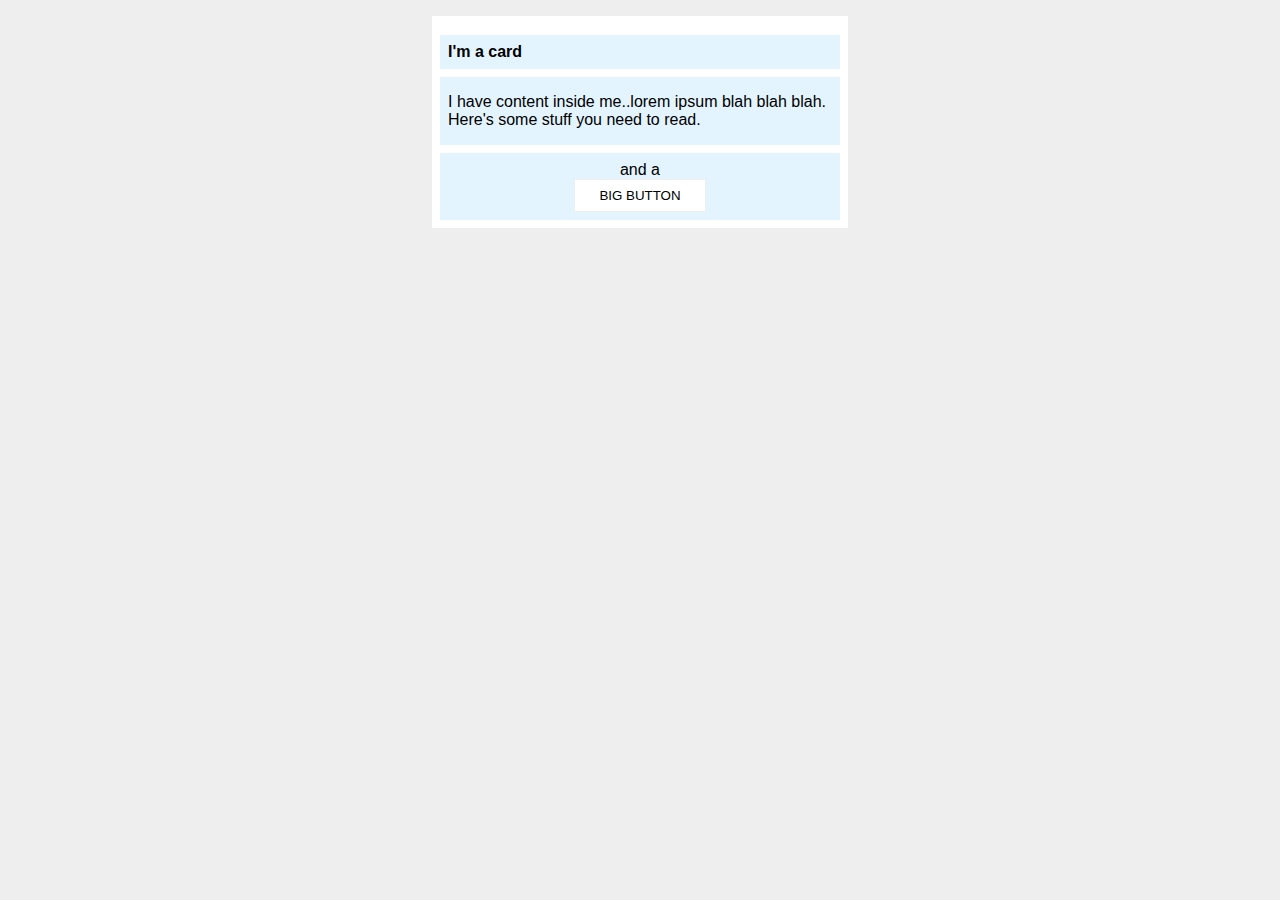
<file: foundations/block-and-inline/02-margin-and-padding-2/index.html>
<!DOCTYPE html>
<html lang="en">
  <head>
    <meta charset="UTF-8">
    <meta http-equiv="X-UA-Compatible" content="IE=edge">
    <meta name="viewport" content="width=device-width, initial-scale=1.0">
    <title>Margin and Padding exercise 2</title>
    <link rel="stylesheet" href="style.css">
  </head>
  <body>
    <div class="card">
      <h1 class="title">I'm a card</h1>
      <div class="content">I have content inside me..lorem ipsum blah blah blah. Here's some stuff you need to read.</div>
      <div class="button-container">and a 
        <button>BIG BUTTON</button>
      </div>
    </div>
  </body>
</html>
</file>
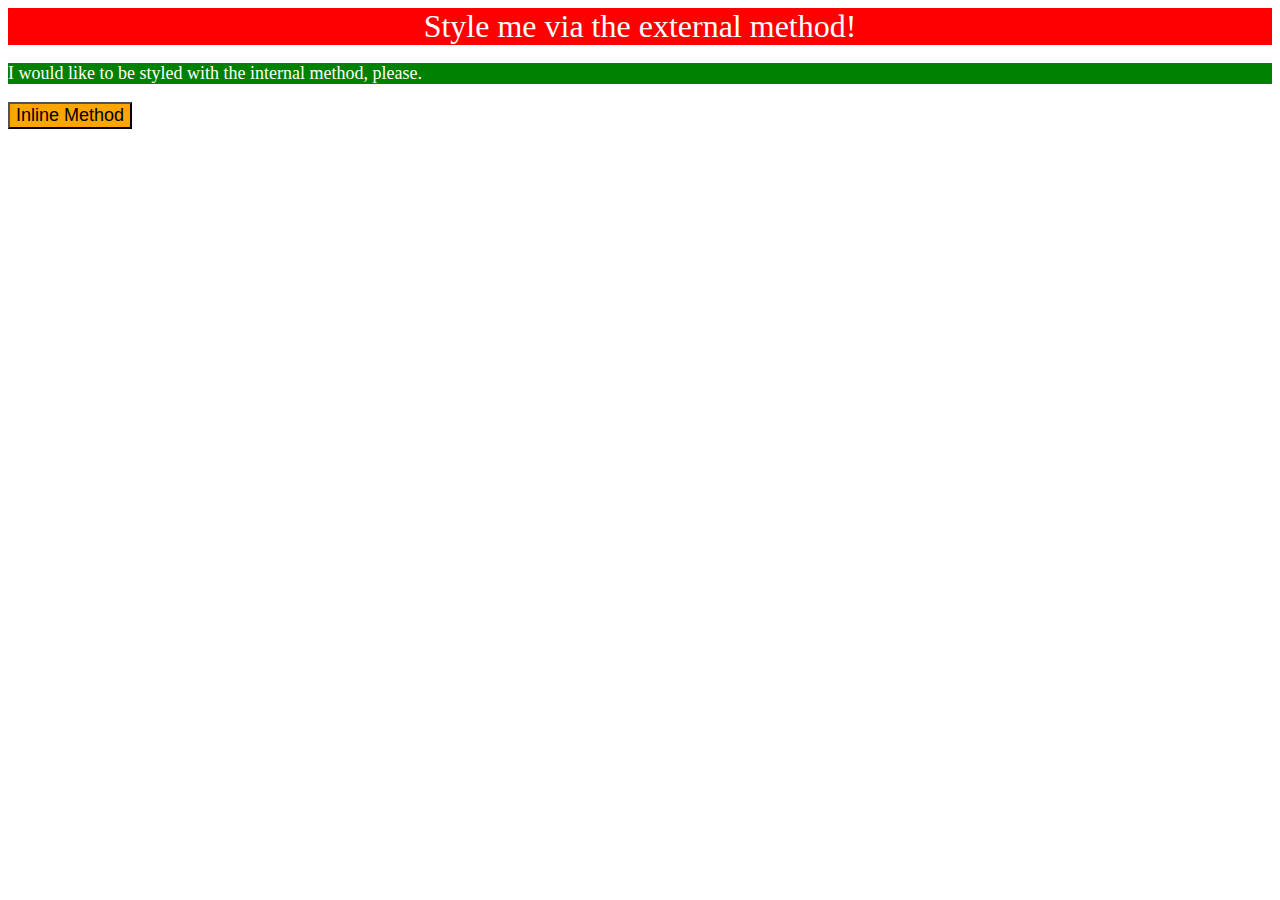
<file: foundations/intro-to-css/01-css-methods/index.html>
<!DOCTYPE html>
<html lang="en">
  <head>
    <meta charset="UTF-8">
    <meta http-equiv="X-UA-Compatible" content="IE=edge">
    <meta name="viewport" content="width=device-width, initial-scale=1.0">
    <title>Methods for Adding CSS</title>
    <link rel="stylesheet" href="solution.css">
    <style>
        p {
      background-color: green;
      color: white;
      font-size: 18px;
      }
    </style>
  </head>
  <body>
    <div>Style me via the external method!</div>
    <p>I would like to be styled with the internal method, please.</p>
    <button style="background-color: orange; font-size: 18px;">Inline Method</button>
  </body>
</html>
</file>
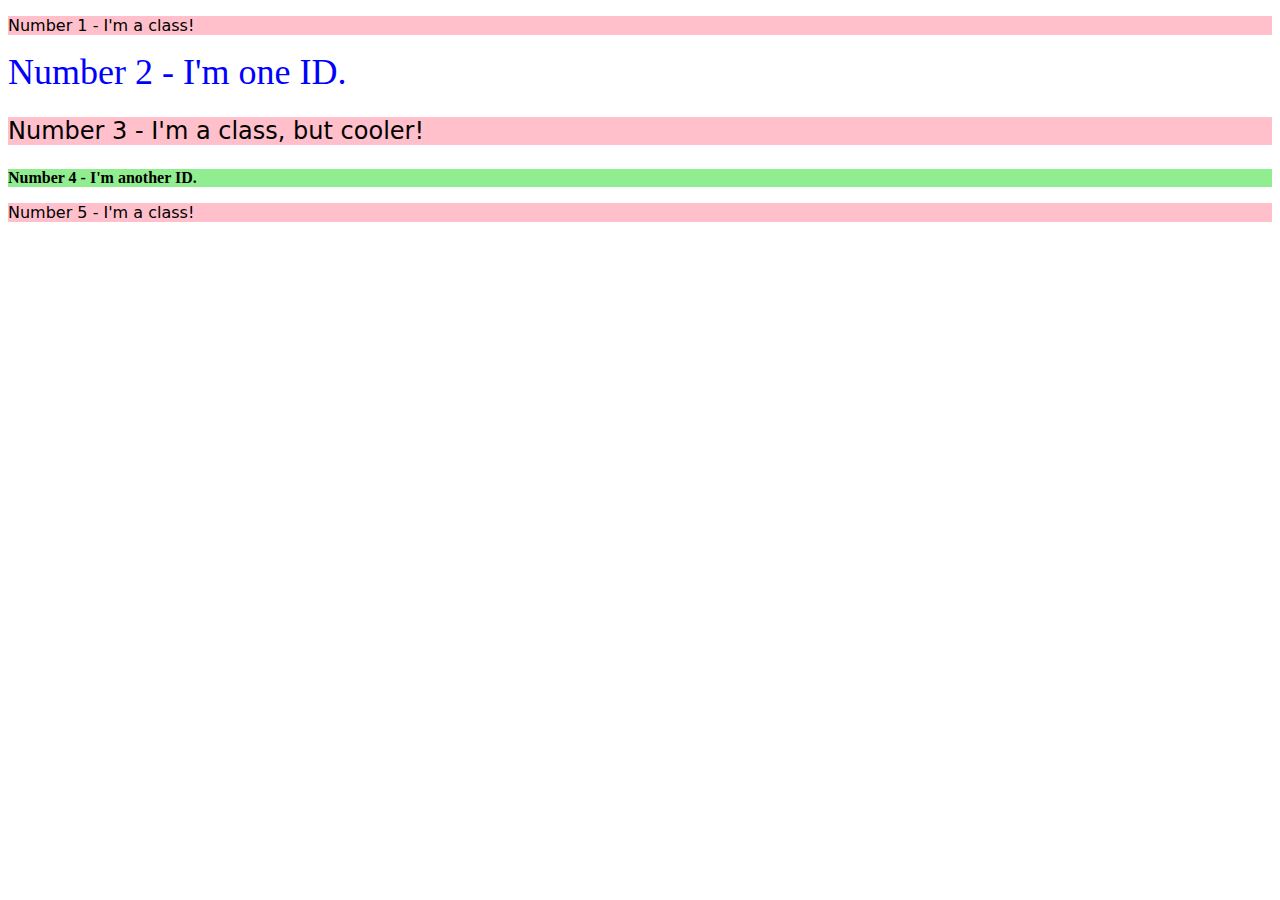
<file: foundations/intro-to-css/02-class-id-selectors/index.html>
<!DOCTYPE html>
<html lang="en">
  <head>
    <meta charset="UTF-8">
    <meta http-equiv="X-UA-Compatible" content="IE=edge">
    <meta name="viewport" content="width=device-width, initial-scale=1.0">
    <title>Class and ID Selectors</title>
    <link rel="stylesheet" href="style.css">
  </head>
  <body>
    <p >Number 1 - I'm a class!</p>
    <div id="fid">Number 2 - I'm one ID.</div>
    <p class="coolerclass">Number 3 - I'm a class, but cooler!</p>
    <div id="sid">Number 4 - I'm another ID.</div>
    <p >Number 5 - I'm a class!</p>
  </body>
</html>
</file>
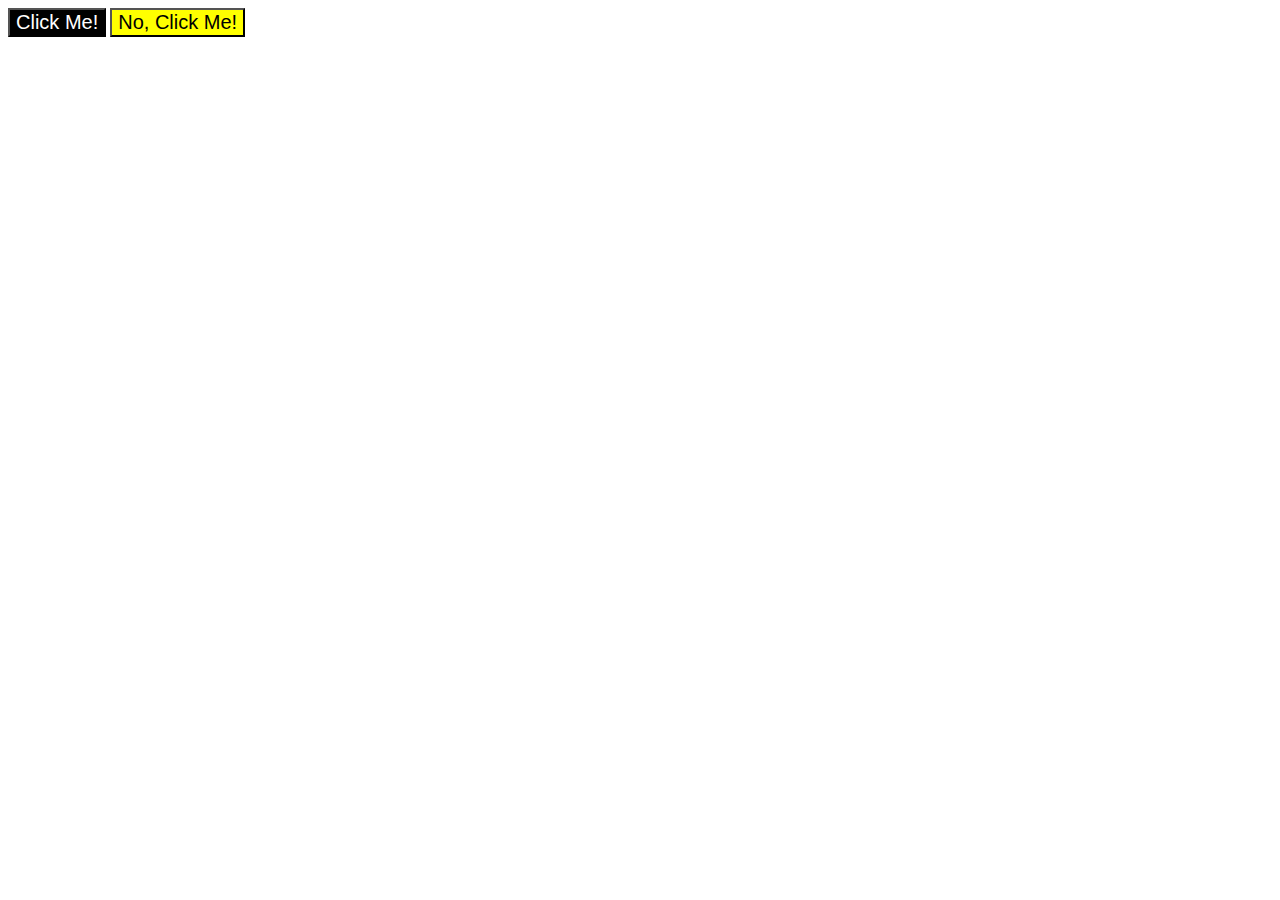
<file: foundations/intro-to-css/03-grouping-selectors/index.html>
<!DOCTYPE html>
<html lang="en">
  <head>
    <meta charset="UTF-8">
    <meta http-equiv="X-UA-Compatible" content="IE=edge">
    <meta name="viewport" content="width=device-width, initial-scale=1.0">
    <title>Grouping Selectors</title>
    <link rel="stylesheet" href="style.css">
  </head>
  <body>
    <button class="rightone">Click Me!</button>
    <button class="leftone">No, Click Me!</button>
  </body>
</html>
</file>
<file: foundations/block-and-inline/02-margin-and-padding-2/style.css>
body {
  background: #eee;
  font-family: sans-serif;
}

.card {
  width: 400px;
  background: #fff;
  margin: 16px auto;
  padding: 8px;
}

.title {
  background: #e3f4ff;
  font-size: 16px;
  padding: 8px;
  margin-bottom: 8px;
}

.content {
  background: #e3f4ff;
  margin-bottom: 8px;
  padding: 16px 8px;
}

.button-container {
  background: #e3f4ff;
  text-align: center;
  padding: 8px;
}

button {
  background: white;
  border: 1px solid #eee;
  display: block;
  padding: 8px 24px;
  margin: 0 auto;
}
</file>
<file: foundations/intro-to-css/01-css-methods/solution.css>
div {
    background-color: red;
    color :white;
    font: 32px bold;
    text-align: center;
}
</file>
<file: foundations/intro-to-css/02-class-id-selectors/style.css>
p {
    background-color: pink;
    font-family: Verdana, 'DejaVu Sans', sans-serif;
}

#fid
{
    color: blue;
    font-size: 36px;
}

.coolerclass{
    font-size: 24px;
}

#sid{
    background-color: lightgreen;
    font-weight: bold;
}
</file>
<file: foundations/intro-to-css/03-grouping-selectors/style.css>
.rightone{
    background-color: black;
    color: white;
}

.leftone{
    background-color: yellow;

}

.rightone, .leftone{
    font-size: 20px;
    font-family: 'Helvetica', 'Times New Roman', sans-serif;
}
</file>
